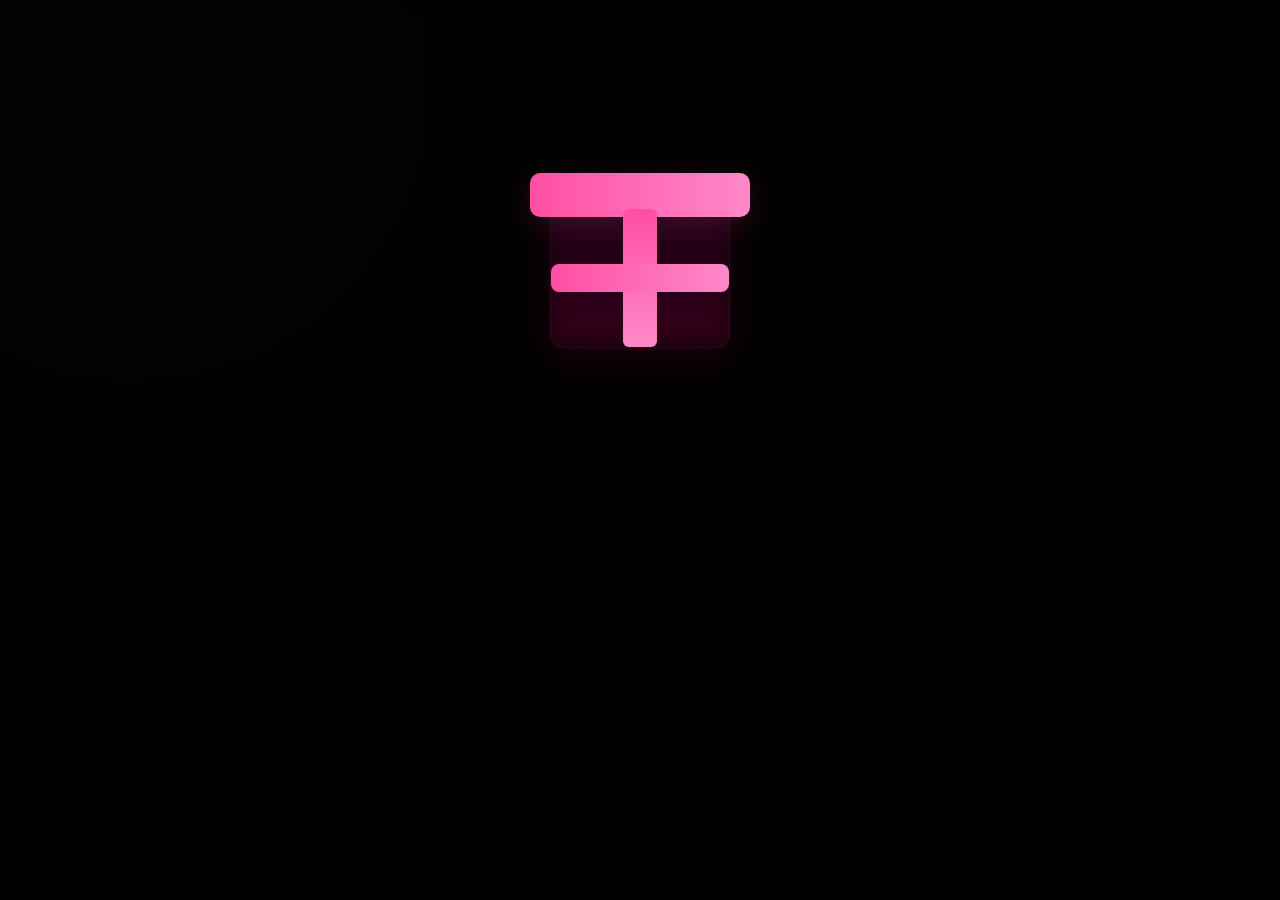
<file: surprise.html>
<!doctype html>
<html lang="en">
<head>
  <meta charset="utf-8" />
  <meta name="viewport" content="width=device-width,initial-scale=1" />
  <title>Surprise 🎁 — For Sykko</title>

  <!-- If you're using a global style.css put link to it; otherwise copy the CSS below into style.css -->
  <link rel="stylesheet" href="style.css">
  <style>
    /* --- Surprise specific styles (can be merged into your style.css) --- */

    :root{
      --accent1: #ff4fa3;
      --accent2: #ff88c9;
      --glass: rgba(255,255,255,0.04);
      --bg: rgba(0,0,0,0.75);
      --text-glow: rgba(255,90,150,0.9);
    }

    html,body{height:100%;margin:0;font-family: "Poppins", sans-serif;background:#000;color:#fff;-webkit-font-smoothing:antialiased;}
    .surprise-wrap{position:relative;min-height:100vh;display:flex;align-items:center;justify-content:center;overflow:hidden;background: radial-gradient(circle at 10% 10%, #070707 0%, #000 60%);}

/* blurred black shade overlay */
    .bg-blur{
      position:absolute;inset:0;background:rgba(0,0,0,0.55);backdrop-filter: blur(6px);z-index:0;
    }

    /* falling emoji container sits above blur but below content */
    .emoji-rain{
      position:absolute;inset:0;pointer-events:none;z-index:5;overflow:hidden;
    }

    /* spawn hearts here (JS adds .emoji elements) */
    .emoji{
      position:absolute;top:-10vh;font-size:28px;opacity:0;transform:translateY(0);
      animation: emojiFall linear forwards;
      text-shadow: 0 0 10px rgba(255,120,160,0.85);
    }
    @keyframes emojiFall{
      0%{opacity:1; transform: translateY(-5vh) rotate(0deg) scale(0.9);}
      30%{transform: translateY(20vh) rotate(20deg) scale(1);}
      70%{transform: translateY(60vh) rotate(-10deg) scale(1.05); opacity:0.9;}
      100%{transform: translateY(120vh) rotate(45deg) scale(1.1); opacity:0;}
    }

    /* center stage */
    .stage{
      position:relative;z-index:10;display:flex;flex-direction:column;align-items:center;gap:18px;padding:20px;width:100%;max-width:980px;
    }

    /* gift box */
    .gift{
      position:relative;width:180px;height:140px;border-radius:14px;background:linear-gradient(180deg,#1b0015,#350018);
      box-shadow: 0 10px 40px rgba(255,20,120,0.12), inset 0 -6px 18px rgba(0,0,0,0.6);
      display:flex;align-items:center;justify-content:center;cursor:pointer;user-select:none;
      transform-origin:center;transition:transform .25s ease;
      border: 1px solid rgba(255,255,255,0.04);
    }
    .gift:active{transform:scale(.98);}

    /* ribbon */
    .ribbon-vertical{position:absolute;top:0;left:50%;transform:translateX(-50%);width:34px;height:100%;background:linear-gradient(180deg,var(--accent1),var(--accent2));border-radius:6px;}
    .ribbon-horizontal{position:absolute;left:0;top:50%;transform:translateY(-50%);height:28px;width:100%;background:linear-gradient(90deg,var(--accent1),var(--accent2));border-radius:8px;}

    /* lid */
    .lid{
      position:absolute;top:-36px;left:50%;transform:translateX(-50%);width:220px;height:44px;background:linear-gradient(90deg,var(--accent1),var(--accent2));border-radius:10px;transform-origin: center bottom;box-shadow:0 8px 30px rgba(255,70,140,0.18);
      transition:transform 700ms cubic-bezier(.2,.9,.3,1), top 700ms;
    }

    /* open state */
    .gift.open .lid{ transform: rotateX(140deg); top:-100px; }
    .gift.open{ box-shadow: 0 18px 70px rgba(255,60,130,0.18); }

    /* glow text that appears */
    .reveal-text{
      font-weight:700;font-size:1.25rem;color:#fff;text-align:center;opacity:0;transform:translateY(6px);
      text-shadow:0 0 18px var(--text-glow), 0 0 30px rgba(255,120,160,0.5);
      transition:opacity .6s ease .6s, transform .6s ease .6s;
      letter-spacing:0.6px;
    }
    .gift.open + .reveal-text{opacity:1;transform:translateY(0);}

    /* images container — car and key */
    .reveal-images{
      width:100%;display:flex;gap:18px;align-items:center;justify-content:center;opacity:0;transform:translateY(18px);
      transition:opacity .7s ease .9s, transform .7s ease .9s;
    }
    .gift.open ~ .reveal-images{ opacity:1; transform:translateY(0);}

    .car{
      max-width:320px;width:60%;height:auto;border-radius:12px;box-shadow: 0 16px 50px rgba(0,0,0,0.7);
      transform: translateY(20px);transition:transform .9s cubic-bezier(.2,.9,.3,1);
    }
    .gift.open ~ .reveal-images .car{ transform: translateY(0); }

    .key{
      width:90px;height:auto;border-radius:8px;align-self:flex-end;box-shadow: 0 10px 30px rgba(0,0,0,0.6);
      transform: translateY(30px);transition:transform 1s cubic-bezier(.2,.9,.3,1);
    }
    .gift.open ~ .reveal-images .key{ transform: translateY(0); }

    /* layout for desktop vs mobile */
    @media (min-width:760px){
      .reveal-images{ flex-direction:row; }
      .reveal-images .car{ width:420px; }
    }
    @media (max-width:759px){
      .reveal-images{ flex-direction:column-reverse; gap:12px; align-items:center; }
      .car{ width:85%; }
      .key{ width:72px; }
      .gift{ width:150px;height:120px; }
      .lid{ width:180px;height:36px; top:-30px; }
      .reveal-text{ font-size:1.05rem }
    }

    /* Next button */
    .next-btn{
      margin-top:10px;padding:12px 28px;border-radius:28px;background:linear-gradient(90deg,var(--accent1),var(--accent2));
      color:#fff;border:none;font-weight:700;font-size:1rem;cursor:pointer;box-shadow:0 8px 30px rgba(255,80,150,0.18);
      opacity:0;transform:translateY(8px);transition:opacity .6s ease 1.2s, transform .6s ease 1.2s;
      text-decoration:none;display:inline-block;
    }
    .gift.open ~ .next-btn{opacity:1;transform:translateY(0);}

    /* accessibility note */
    .sr-only{position:absolute;left:-9999px;top:auto;width:1px;height:1px;overflow:hidden;}
  </style>
</head>
<body>
  <div class="surprise-wrap">
    <div class="bg-blur" aria-hidden="true"></div>

    <!-- falling emojis -->
    <div class="emoji-rain" id="emojiRain" aria-hidden="true"></div>

    <main class="stage" role="main" aria-labelledby="surpriseTitle">
      <div class="sr-only" id="surpriseTitle">Surprise for Sykko</div>

      <!-- gift -->
      <div class="gift" id="gift" role="button" tabindex="0" aria-pressed="false" aria-label="Open gift box">
        <div class="lid" id="lid"></div>
        <div class="ribbon-vertical" aria-hidden="true"></div>
        <div class="ribbon-horizontal" aria-hidden="true"></div>
      </div>

      <!-- text that appears when opened -->
      <div class="reveal-text" id="revealText">HERE YOU GO MY LITTLE PRINCESS</div>

      <!-- images that rise up after open -->
      <div class="reveal-images" aria-hidden="false">
        <!-- car image -->
        <img src="bmw.png" alt="BMW car" class="car" id="carImage" onerror="this.style.display='none'">
        <!-- key image -->
        <img src="bmw-key.png" alt="BMW key" class="key" id="keyImage" onerror="this.style.display='none'">
      </div>

      <!-- next button -->
      <a href="message.html" class="next-btn" id="nextBtn" aria-hidden="true">Next ➤</a>
    </main>
  </div>

  <script>
    // Friendly helper to detect touch/click and support keyboard activation
    (function(){
      const gift = document.getElementById('gift');
      const lid = document.getElementById('lid');
      const revealText = document.getElementById('revealText');
      const nextBtn = document.getElementById('nextBtn');
      const emojiRain = document.getElementById('emojiRain');
      const car = document.getElementById('carImage');
      const key = document.getElementById('keyImage');

      // prevent repeated opens
      let opened = false;

      // emojis to rain from top
      const EMOJIS = ['💝','💖','💕','💞','💓','💗','💘','💟'];

      // spawn many falling emojis for a short burst
      function spawnEmojiBurst(count=24){
        for(let i=0;i<count;i++){
          const el = document.createElement('div');
          el.className = 'emoji';
          el.textContent = EMOJIS[Math.floor(Math.random()*EMOJIS.length)];
          // start at random left position
          el.style.left = (Math.random()*92 + 2) + 'vw';
          // font-size
          const size = Math.floor(Math.random()*32)+18;
          el.style.fontSize = size + 'px';
          // stagger duration slightly
          const dur = (Math.random()*2.5) + 4.5;
          el.style.animationDuration = dur + 's';
          el.style.animationDelay = (Math.random()*0.4)+'s';
          emojiRain.appendChild(el);
          // remove after animation
          setTimeout(()=> el.remove(), (dur+0.5)*1000);
        }
      }

      // open animation
      function openGift(){
        if(opened) return;
        opened = true;
        gift.classList.add('open');
        gift.setAttribute('aria-pressed','true');

        // emoji rain burst
        spawnEmojiBurst(40);

        // small delay before showing Next so it feels natural
        setTimeout(()=>{
          // make Next link focusable & visible (CSS handles fade)
          nextBtn.setAttribute('aria-hidden','false');
          nextBtn.focus();
        }, 1800);

        // subtle bounce/scale highlight
        gift.animate([
          { transform: 'scale(1)' },
          { transform: 'scale(1.03)' },
          { transform: 'scale(1)' }
        ], { duration: 800, easing: 'ease-out' });

        // if car/key images exist, animate small pop (CSS handles movement; we can add wave)
        if(car && car.complete){
          car.style.opacity = 1;
        }
        if(key && key.complete){
          key.style.opacity = 1;
        }
      }

      // click / touch / Enter/Space to open
      gift.addEventListener('click', openGift);
      gift.addEventListener('touchstart', (e)=>{ e.preventDefault(); openGift(); }, {passive:false});
      gift.addEventListener('keydown', (e)=>{ if(e.key === 'Enter' || e.key === ' ') { e.preventDefault(); openGift(); } });

      // progressively spawn faint background emojis while page first loads for ambience
      (function ambientEmojis(){
        let count=0;
        const ambient = setInterval(()=>{
          spawnEmojiBurst(2);
          count++;
          if(count>10) clearInterval(ambient);
        }, 700);
      })();

      // attempt autoplay music on user gesture (if you add audio)
      // If you want background music, add an <audio> tag with id "bgAudio" and include a source .mp3
      const bgAudio = document.getElementById('bgAudio');
      if(bgAudio){
        window.addEventListener('click', ()=> bgAudio.play(), {once:true});
      }
    })();
  </script>
</body>
</html>
</file>
<file: style.css>
/* General reset */
* { margin:0; padding:0; box-sizing:border-box; }

html,body { height:100%; background: #000; font-family: "Poppins", sans-serif; }

/* Floating hearts container (behind popup) */
.floating-hearts {
  position: fixed;
  inset: 0;
  overflow: hidden;
  z-index: 0;       /* behind the popup (popup uses higher z-index) */
  pointer-events: none;
  background:
    radial-gradient(circle at 10% 10%, rgba(255,255,255,0.02), transparent 8%),
    radial-gradient(circle at 90% 80%, rgba(255,255,255,0.02), transparent 8%);
}

/* Each spawned heart */
.float-heart {
  position: absolute;
  bottom: -10vh;             /* start off-screen below */
  will-change: transform, opacity;
  color: #ff6b8a;           /* pinkish glow color */
  text-shadow: 0 0 8px rgba(255,107,138,0.9);
  opacity: 0.95;
  /* animation name + duration set inline by JS for variety */
  animation-name: floatUpAndFade;
  animation-timing-function: ease-in;
  animation-iteration-count: 1;
  transform-origin: center;
}

/* animation that moves heart up, rotates slightly and fades */
@keyframes floatUpAndFade {
  0% {
    transform: translateY(0) rotate(0deg) scale(0.95);
    opacity: 1;
    filter: blur(0px);
  }
  30% {
    transform: translateY(-30vh) rotate(15deg) scale(1.05);
    opacity: 1;
  }
  70% {
    transform: translateY(-70vh) rotate(-10deg) scale(1.15);
    opacity: 0.9;
    filter: blur(0.5px);
  }
  100% {
    transform: translateY(-115vh) rotate(40deg) scale(1.2);
    opacity: 0;
    filter: blur(1.5px);
  }
}

/* Popup overlay (dark, glass, centered) */
.popup-overlay {
  position: fixed;
  inset: 0;
  background: linear-gradient(180deg, rgba(0,0,0,0.6), rgba(0,0,0,0.85));
  display: flex;
  align-items: center;
  justify-content: center;
  z-index: 20;
  transition: opacity 1.5s ease, visibility 1.5s ease;
}

/* hide class triggers fade out */
.popup-overlay.hide {
  opacity: 0;
  visibility: hidden;
}

/* Popup card */
.popup {
  background: rgba(20,20,20,0.65);
  padding: 36px 56px;
  border-radius: 22px;
  text-align: center;
  color: #fff;
  box-shadow: 0 10px 40px rgba(0,0,0,0.6), 0 0 30px rgba(255,100,150,0.06) inset;
  backdrop-filter: blur(8px) saturate(120%);
  border: 1px solid rgba(255,255,255,0.04);
  transform-origin: center;
  animation: popupIn 0.9s cubic-bezier(.2,.9,.3,1);
}

/* Popup entrance */
@keyframes popupIn {
  0% { transform: scale(0.85); opacity: 0; }
  60% { transform: scale(1.06); opacity: 1; }
  100% { transform: scale(1); opacity: 1; }
}

/* Glowing headline */
.popup h2 {
  font-size: 1.9rem;
  line-height: 1.2;
  color: #fff;
  text-shadow: 0 0 12px rgba(255, 80, 140, 0.9), 0 0 30px rgba(255, 80, 140, 0.5);
}

/* small screens adjust sizing */
@media (max-width: 480px) {
  .popup { padding: 28px 22px; border-radius: 18px; }
  .popup h2 { font-size: 1.4rem; }
}
</file>
